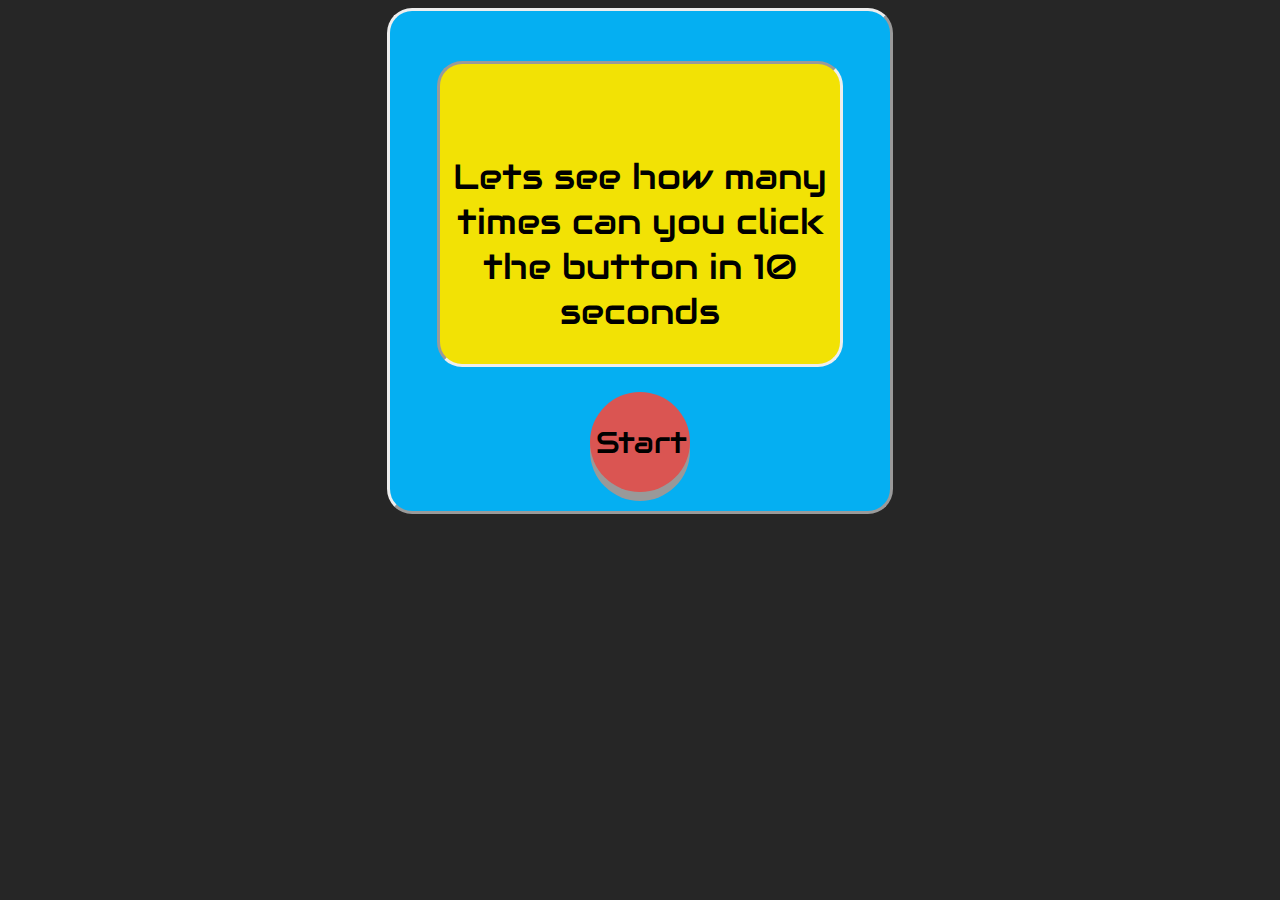
<file: index.html>
<!DOCTYPE html>
<html lang="en" dir="ltr">
  <head>
    <meta charset="utf-8">
    <title>Click Game</title>
      <link rel="stylesheet" href="styles.css">
      <link href="https://fonts.googleapis.com/css2?family=Audiowide&display=swap" rel="stylesheet">
  </head>
  <body>
    <div class="board">

    <div class="timer">
    <span id="keyPress"><span>Lets see how many times can you click the button in 10 seconds</span>
    </div>
    <button id="butn" type="button">Start</button>
    </div>
    <script src="index2.js" charset="utf-8"></script>
  </body>
</html>
</file>
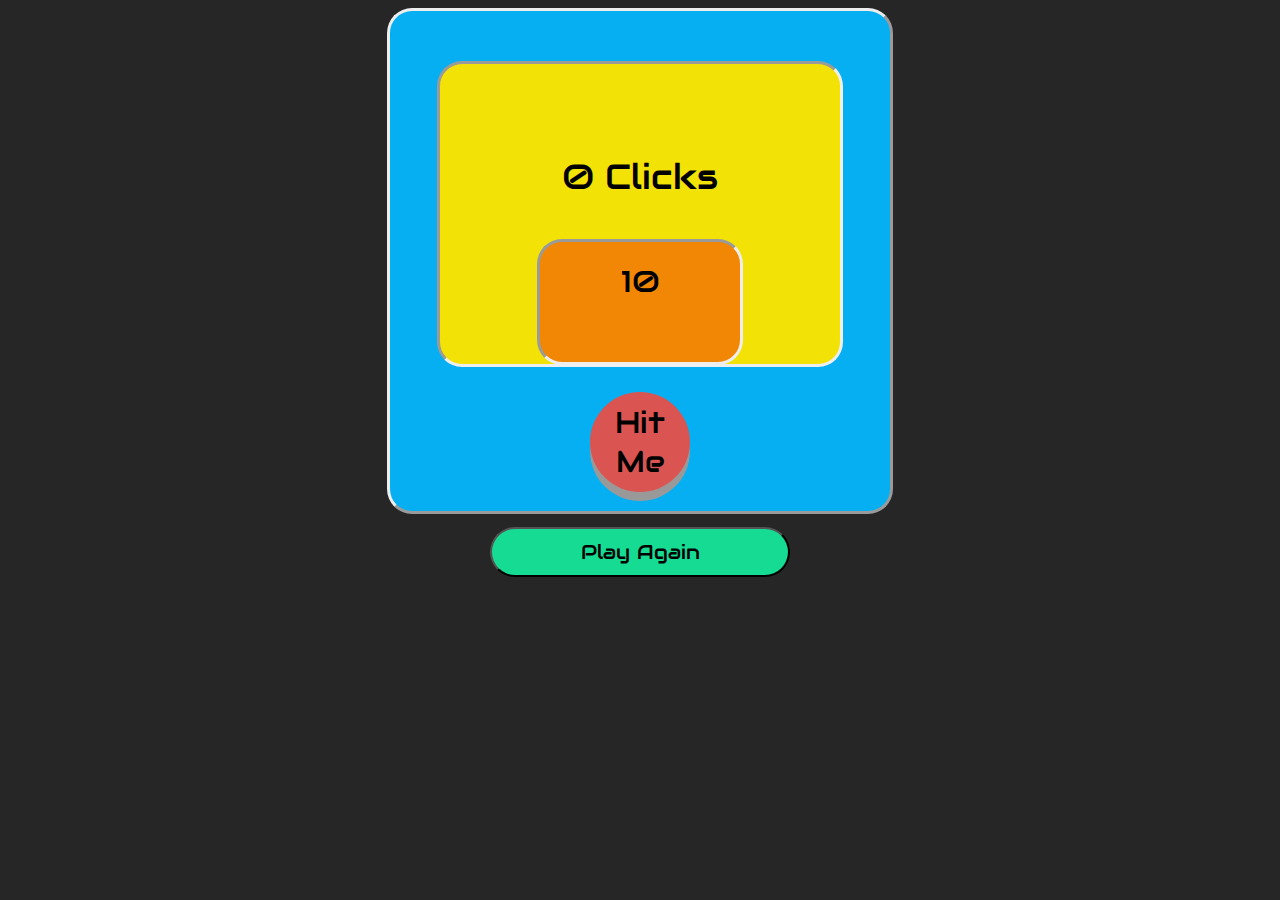
<file: page2.html>
<!DOCTYPE html>
<html lang="en" dir="ltr">
  <head>
    <meta charset="utf-8">
    <title>Click Game</title>
  <link rel="stylesheet" href="styles.css">
  <link href="https://fonts.googleapis.com/css2?family=Audiowide&display=swap" rel="stylesheet">
  </head>
  <body>
<div class="board">

<div class="timer">
<span id="keyPress"> <span id="score">0</span> Clicks</span>

<div class="timeLeft">
        <span id = "timer"> 10</span><br/>
</div>

</div>

<div class="click">
  <button onclick="hi()" id="butn" type="button">Start</button>

</div>
</div>

  <button onclick=window.location.href='page2.html' id="playAgain" type="button"><span>Play Again</span></button>
<script src="index.js" charset="utf-8"></script>
  </body>
</html>
</file>
<file: styles.css>
body {
  background-color: #262626;
  font-family: 'Audiowide', cursive;
}


.board {
  width: 500px;
  height: 500px;
  background-color: #05AFF2;
  margin: auto;
  border-radius: 25px;
  border-style: outset;
  font-family: 'Audiowide', cursive;

}

.timer {
  font-size: 60px;
  position: relative;
  background-color: #F2E205;
  width:400px;
  height: 200px;
  margin: auto;
  margin-top: 10%;
  padding-top: 50px;
  padding-bottom: 50px;
  border-radius: 25px;
  border-style: inset;
  z-index: 0;
}

.timeLeft {
  font-size: 35px;
  background-color: #F28705;
  width:200px;
  height: 100px;
  border-radius: 25px;
  border-style: inset;
  margin: auto;
  margin-top: 10%;
  padding-top: 10px;
  padding-bottom: 10px;
  text-align: center;
}

#timer {
  font-family: 'Audiowide', cursive;
  font-size: 30px;
  display: block;
  text-align: center;
  padding-top: 5%;
}

#keyPress {
  font-family: 'Audiowide', cursive;
  font-size: 35px;
  display: block;
  text-align: center;
  padding-top: 10%;

}

#butn {
  font-family: 'Audiowide', cursive;
  background-color:#da5552;
  cursor: pointer;
  outline: none;
  font-size: 30px;
  display: block;
  text-align: center;
  /* padding-top: 10%; */
  /* border-radius: 25px; */
  /* border-style: outset; */
  border-radius: 50%;
  border: none;
  width: 100px;
  height: 100px;
  margin: auto;
  margin-top: 5%;
  box-shadow: 0 9px #999;
}

#butn:hover {background-color: yellow}

#butn:active {
  background-color: yellow;
  box-shadow: 0 5px #666;
  transform: translateY(4px);
}

#playAgain {
  font-family: 'Audiowide', cursive;
  background-color:#16db93;
  cursor: pointer;
  outline: none;
  font-size: 20px;
  display: block;
  text-align: center;
  /* padding-top: 3%; */
  border-radius: 25px;
  border-style: outset;
  width: 300px;
  height: 50px;
  margin: auto;
  margin-top: 1%;
}

#playAgain span {
  cursor: pointer;
  display: inline-block;
  position: relative;
  transition: 0.5s;
}

#playAgain  span:after {
  content: '\27BC';
  position: absolute;
  opacity: 0;
  top: 0;
  right: -20px;
  transition: 0.9s;
}

#playAgain:hover span {
  padding-right: 25px;
}

#playAgain:hover span:after {
  opacity: 1;
  right: 0;
}
</file>
